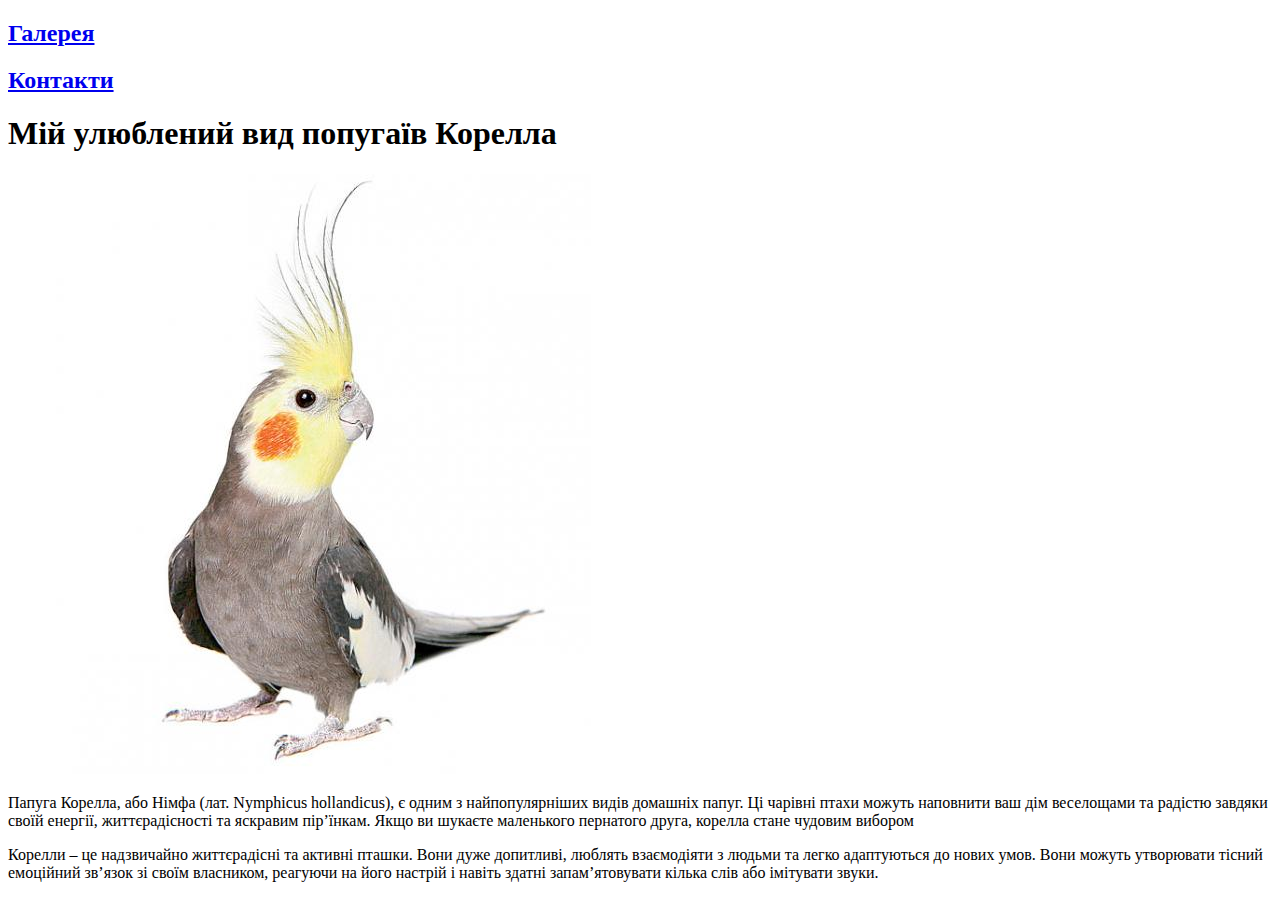
<file: HTML DZ/index.html>
<!DOCTYPE html>
<html>
<head>
	<meta charset="utf-8">
	<meta name="viewport" content="width=device-width, initial-scale=1">
	<title>Мій улюбленець</title>
</head>
<body >
	<div class="content">
		<div>
			<h2>
				<a href="pages/gallery.html">Галерея</a>
			</h2>
			<h2>
				<a href="pages/contact.html">Контакти</a>
			</h2>
		</div>
		<div class="content_top">
			<h1 class="content_top_title">
				Мій улюблений вид попугаїв Корелла
			</h1>
		</div>
		<div class="content_img">
			<img src="photo/korella.jpg" alt="">
		</div>
		<div class="content_mid">
			<div class="content_mid_text">
				<p>Папуга Корелла, або Німфа (лат. Nymphicus hollandicus), є одним з найпопулярніших видів домашніх папуг. Ці чарівні птахи
				можуть наповнити ваш дім веселощами та радістю завдяки своїй енергії, життєрадісності та яскравим пір’їнкам. Якщо ви
				шукаєте маленького пернатого друга, корелла стане чудовим вибором</p>
				<p>Корелли – це надзвичайно життєрадісні та активні пташки. Вони дуже допитливі, люблять взаємодіяти з людьми та легко
				адаптуються до нових умов. Вони можуть утворювати тісний емоційний зв’язок зі своїм власником, реагуючи на його настрій
				і навіть здатні запам’ятовувати кілька слів або імітувати звуки.</p>
			</div>
		</div>
	</div>
</body>
</html>
</file>
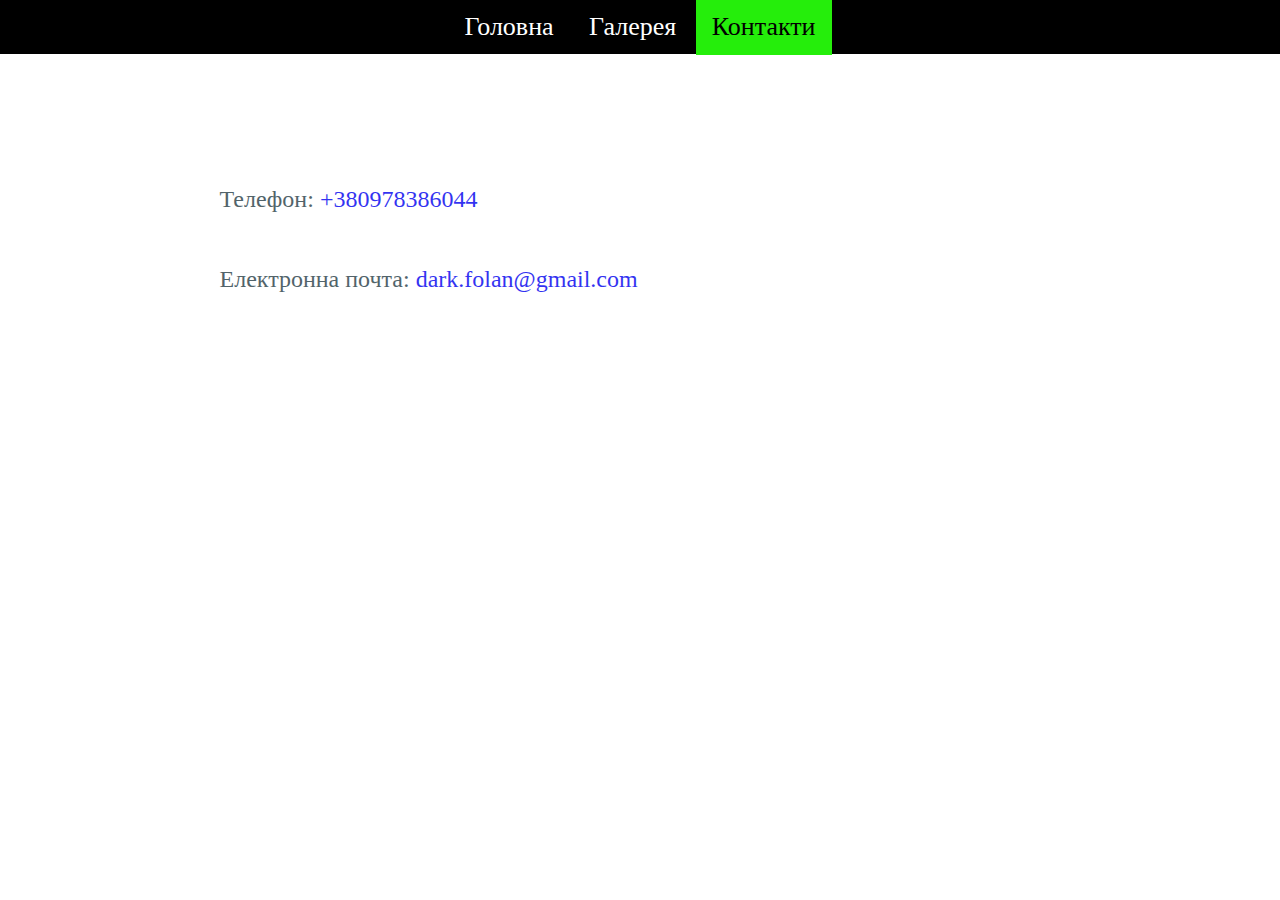
<file: HTML DZ/pages/contact.html>
<!DOCTYPE html>
<html>
<head>
    <meta charset="UTF-8">
    <link rel="stylesheet" type="text/css" href="../css/style.css">
    <meta name="viewport" content="width=device-width, initial-scale=1.0">
    <title>Контакти</title>
</head>
<body>
    <div class="nav">
        <a href="../index.html">Головна</a>
        <a href="gallery.html">Галерея</a>
        <a href="contact.html" class="active">Контакти</a>
    </div>
    <div class="content">
        <div class="content_mid_text">
            <p>
            Телефон: <a href="tel:+380978386044">+380978386044</a>
            </p>
            <p>
                Електронна почта: <a href="mailto:dark.folan@gmail.com">dark.folan@gmail.com</a>
            </p>
        </div>
    </div>
</body>
</html>
</file>
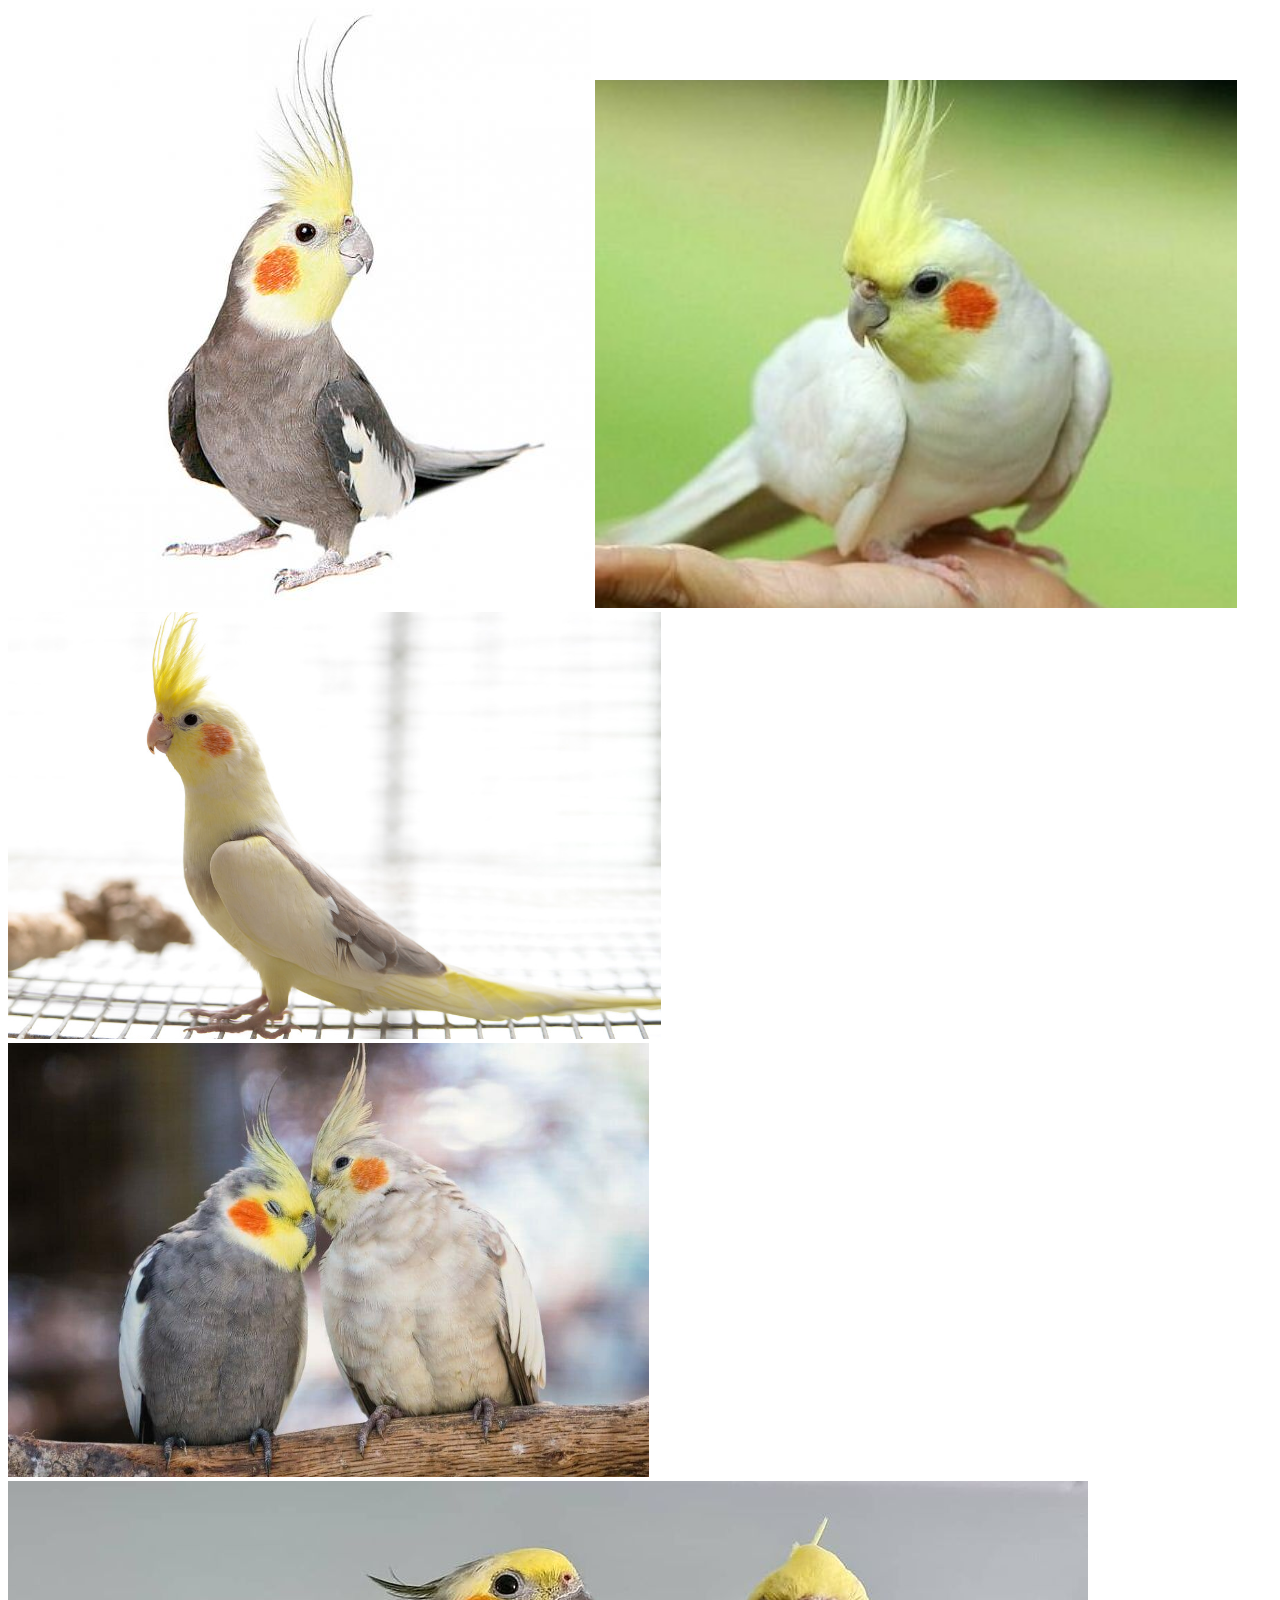
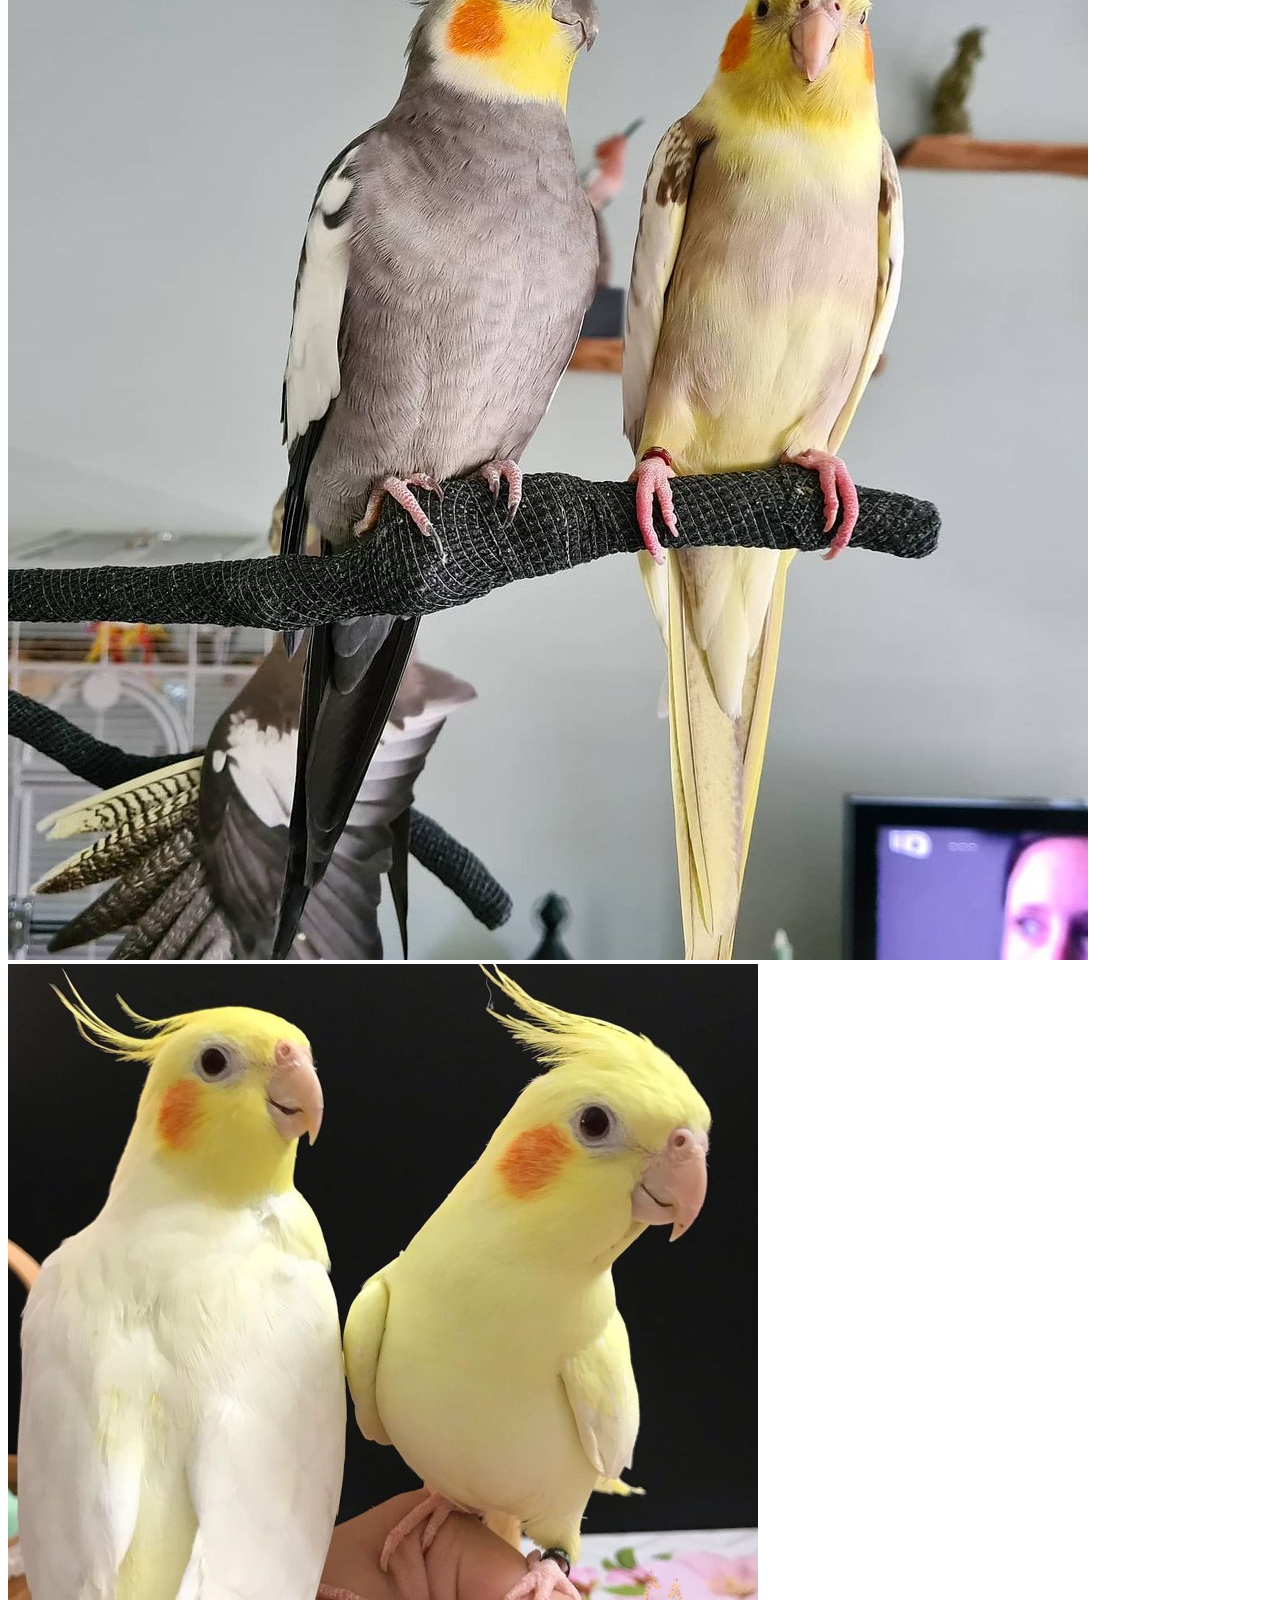
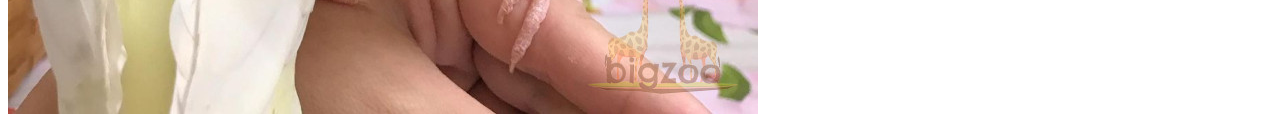
<file: HTML DZ/pages/gallery.html>
<!DOCTYPE html>
<html>
<head>
    <meta charset="UTF-8">
    <meta name="viewport" content="width=device-width, initial-scale=1.0">
    <title>Галерея</title>
</head>
<body>
    <div>
        <img src="../photo/korella.jpg" alt="">
        <img src="../photo/korella02.png" alt="">
        <img src="../photo/korella03.png" alt="">
        <img src="../photo/korella04.png" alt="">
        <img src="../photo/korella05.png" alt="">
        <img src="../photo/korella06.png" alt="">
    </div>
</body>
</html>
</file>
<file: HTML DZ/css/style.css>
*{
	padding: 0;
	margin: 0;
	border: 0;
}
*,*:before,*:after{
	-moz-box-sizing: border-box;
	-webkit-box-sizing: border-box;
	box-sizing: border-box;
}
:focus,:active{outline: none;}
a:focus,a:active{outline: none;}

nav,footer,header,aside{display: block;}

html,body{
	height: 100%;
	width: 100%;
	font-size: 100%;
	line-height: 1;
	font-size: 14px;
	-ms-text-size-adjust: 100%;
	-moz-text-size-adjust: 100%;
	-webkit-text-size-adjust: 100%;
}
input,button,textarea{font-family:inherit;}

input::-ms-clear{display: none;}
button{cursor: pointer;}
button::-moz-focus-inner {padding:0;border:0;}
a, a:visited{text-decoration: none;}
a:hover{text-decoration: none;}
ul li{list-style: none;}
img{vertical-align: top;}

h1,h2,h3,h4,h5,h6{font-size:inherit;font-weight: 400;}




.nav {
	background-color: black;
	display: flexbox;
	text-align: center;
	padding: 14px 16px;
}

.nav a {
	text-decoration: none;
	color: #fff;
	padding: 14px 16px;
	font-size: 26px;
}

.nav a:hover {
	background-color: #fff;
	color: black;
}

.nav a.active{
	background-color: #25ee0b;
	color: black;
}

.content{
	font-family: "Times New Roman", Times, Baskerville, Georgia, serif;	
	padding: 125px 0 137px 0;
	max-width: 841px;
	margin: 0 auto;	
	color: #273d46;
}

.content_top{
	text-align: center;
}
.content_top_category{
	opacity: 0.6;
	font-family: Arial, "Helvetica Neue", Helvetica, sans-serif;
	text-transform: uppercase;
	letter-spacing: 0.2em;
	margin: 0 0 15px 0;
}
.content_top_title{
	font-size: 36px;
	line-height: 50px;
	margin: 0 0 65px 0;
}

.content_img{
	background-color: #fff;
	box-shadow: 0px 15px 85px 0px rgba(15,16,16,0.15);
	padding: 10px;
	margin: 0 0 65px 0;
}
.content_img img{
	max-width: 100%;
}

.gallery{
	margin-top: 10px;
	display: block;
	margin-left: auto;
	margin-right: auto
}

.content_mid{
	margin: 0 45px;
}
.content_mid_text{
	opacity: 0.8;
	font-size: 24px;
	line-height: 40px;
	margin: 0 0 48px 0;
}
.content_mid_text p{
	margin: 0 0 40px 0;
}
.content_mid_text p:last-child{
	margin: 0;
}
</file>
